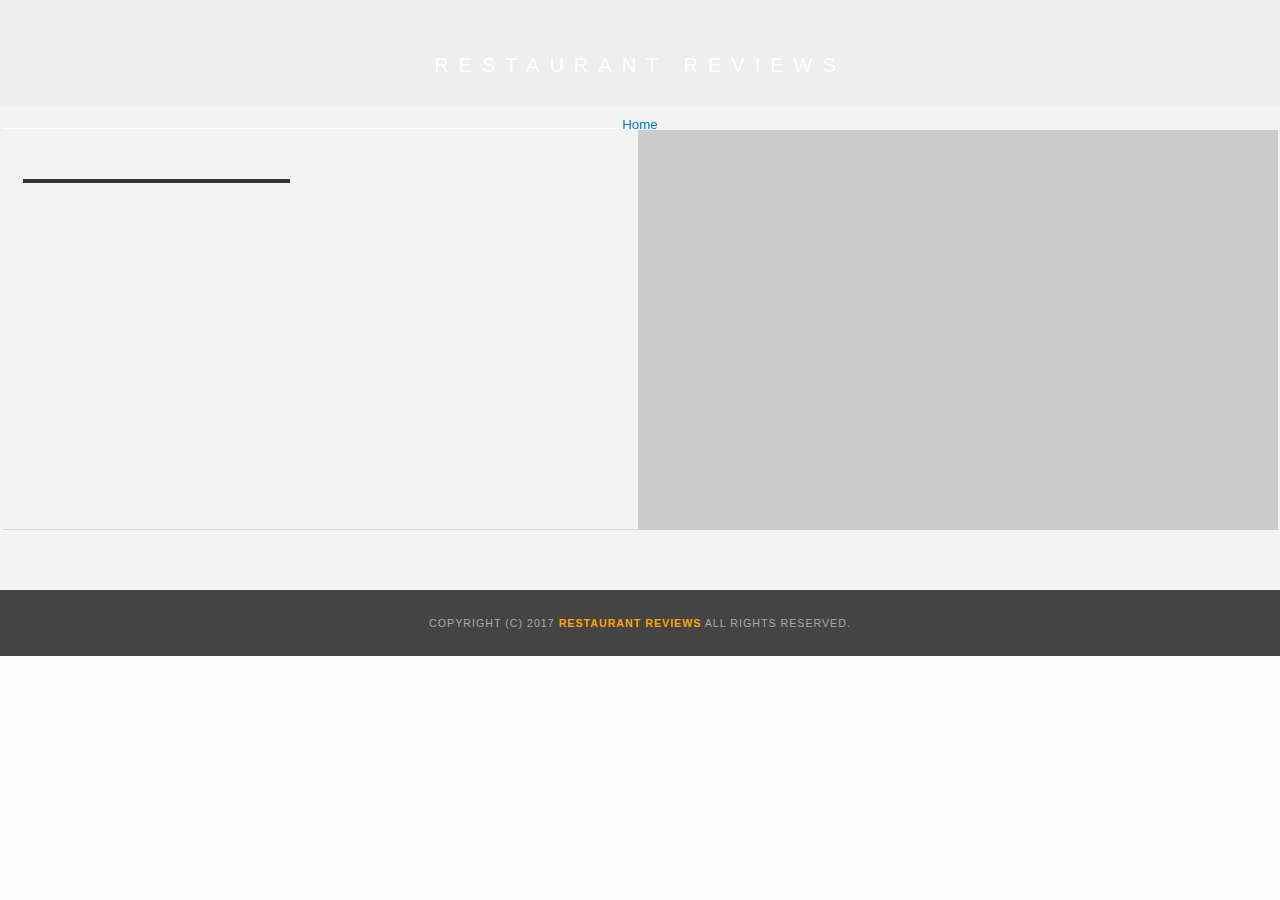
<file: restaurant.html>
<!DOCTYPE html>
<html lang="en">

<head>
  <meta charset="utf-8">
  <meta http-equiv="X-UA-Compatible" content="IE=edge">
  <meta name="viewport" content="width=device-width, initial-scale=1.0">
  <!-- Normalize.css for better cross-browser consistency -->
  <link rel="stylesheet" src="//normalize-css.googlecode.com/svn/trunk/normalize.css" />
  <!-- Main CSS file -->
  <link rel="stylesheet" href="css/styles.css" type="text/css">
  <title>Restaurant Info</title>
</head>

<body class="inside">
  <!-- Beginning header -->
  <header>
    <!-- Beginning nav/breadcrumb -->
    <nav id="breadcrumb" aria-label="Breadcrumb" role="navigation">
      <h1><a href="/" aria-current="page">Restaurant Reviews</a></h1>
      <li><a href="/" aria-current="page">Home</a></li>
    </nav>
    <!-- End nav/breadcrumb -->
  </header>
  <!-- End header -->

  <!-- Beginning main -->
  <main id="maincontent" role="main">
    <!-- Beginning map -->
    <section id="map-container">
      <div id="map"tabindex="-1" role="application" aria-label="google map"></div>
    </section>
    <!-- End map -->
    <!-- Beginning restaurant -->
    <section id="restaurant-container">
      <h2 id="restaurant-name" tabindex="0"></h2>
      <img id="restaurant-img">
      <p id="restaurant-cuisine" tabindex="0"></p>
      <p id="restaurant-address" tabindex="0"></p>
      <table id="restaurant-hours" tabindex="0"></table>
    </section>
    <!-- end restaurant -->
    <!-- Beginning reviews -->
    <section id="reviews-container">
      <ul id="reviews-list" aria-label="List of reviews"></ul>
    </section>
    <!-- End reviews -->
  </main>
  <!-- End main -->

  <!-- Beginning footer -->
  <footer id="footer">
    Copyright (c) 2017 <a href="/"><strong>Restaurant Reviews</strong></a> All Rights Reserved.
  </footer>
  <!-- End footer -->

  <!-- Beginning scripts -->
  <!-- Database helpers -->
  <script type="text/javascript" src="js/dbhelper.js"></script>
  <!-- Main javascript file -->
  <script type="text/javascript" src="js/restaurant_info.js"></script>
  <!-- Service Worker -->
  <script type="application/javascript" charset="utf-8" src="service.worker.js"></script>
  <!-- Google Maps -->
  <script async defer src="https://maps.googleapis.com/maps/api/js?key=AIzaSyDKmgEgVbvwtPnS67YoroVxddk2rS9lMgg&libraries=places&callback=initMap"></script>
  <!-- End scripts -->

</body>

</html>
</file>
<file: css/styles.css>
@charset "utf-8";
/* CSS Document */

body,
td,
th,
p {
  font-family: Arial, Helvetica, sans-serif;
  font-size: 10pt;
  color: #333;
  line-height: 1.5;
}

body {
  background-color: #fdfdfd;
  margin: 0;
  position: relative;
}

ul,
li {
  font-family: Arial, Helvetica, sans-serif;
  font-size: 10pt;
  color: #333;
}

a {
  color: orange;
  text-decoration: none;
}

a:hover,
a:focus {
  color: #3397db;
  text-decoration: none;
}

a img {
  border: none 0 #fff;
}

h1,
h2,
h3,
h4,
h5,
h6 {
  font-family: Arial, Helvetica, sans-serif;
  margin: 0 0 20px;
}

article,
aside,
canvas,
details,
figcaption,
figure,
footer,
header,
hgroup,
menu,
nav,
section {
  display: block;
}

#maincontent {
  background-color: #f3f3f3;
  min-height: 100%;
}

#footer {
  background-color: #444;
  color: #aaa;
  font-size: 8pt;
  letter-spacing: 1px;
  padding: 25px;
  text-align: center;
  text-transform: uppercase;
}
/* ====================== Navigation ====================== */
nav {
  width: 100%;
  height: 80px;
  background-color: #252831;
  text-align: center;

}

nav h1 {
  margin: auto;
  padding: 25px 0 25px 0;
}

nav h1 a {
  color: #fff;
  font-size: 15pt;
  font-weight: 200;
  letter-spacing: 10px;
  text-transform: uppercase;
  text-align: center;
}

#breadcrumb {
  padding: 10px 40px 16px;
  list-style: none;
  background-color: #eee;
  font-size: 17px;
  margin: 0;
  width: calc(100% - 80px);
}

/* Display list items side by side */
#breadcrumb li {
  display: inline;
}

/* Add a slash symbol (/) before/behind each list item */
#breadcrumb li+li:before {
  padding: 8px;
  color: black;
  content: "/\00a0";
}

/* Add a color to all links inside the list */
#breadcrumb li a {
  color: #0275d8;
  text-decoration: none;
}

/* Add a color on mouse-over */
#breadcrumb li a:hover {
  color: #01447e;
  text-decoration: underline;
}
/* ====================== Map ====================== */
#map {
  height: 400px;
  width: 100%;
  background-color: #ccc;
}
/* ====================== Restaurant Filtering ====================== */
.filter-options {
  width: 100%;
  background-color: #5d15e1;
  align-items: center;
  -webkit-box-align: center;
  -ms-flex-align: center;
}

.filter-options h2 {
  color: white;
  font-size: 1rem;
  font-weight: normal;
  line-height: 1;
  margin: 0;
  padding: 10px 20px 5px 20px;
}

.filter-options select {
  background-color: white;
  border: 1px solid #fff;
  font-family: Arial,sans-serif;
  font-size: 11pt;
  height: 35px;
  letter-spacing: 0;
  margin: 5px 20px 10px 20px;
  padding: 0 10px;
  width: 200px;
}

/* ====================== Restaurant Listing ====================== */
#restaurants-list {
  display: flex;
  flex-wrap: wrap;
  justify-content: center;
  align-items: center;
  background-color: #f3f3f3;
  list-style: outside none none;
  margin: 0;
  padding: 30px 15px 60px;
  text-align: center;
}

#restaurants-list li {
  background-color: #fff;
  border: 4px solid #ccc;
  font-family: Arial,sans-serif;
  margin: 15px;
  min-height: 380px;
  padding: 0 30px 25px;
  text-align: left;
  width: 25%;
}

#restaurants-list .restaurant-img {
  background-color: #ccc;
  display: block;
  margin: 0;
  margin-top: 25px;
  max-width: 100%;
  min-height: 248px;
  min-width: 100%;
}

#restaurants-list li h1 {
  color: #f18200;
  font-family: Arial,sans-serif;
  font-size: 14pt;
  font-weight: 200;
  letter-spacing: 0;
  line-height: 1.3;
  margin: 20px 0 10px;
  text-transform: uppercase;
}

#restaurants-list p {
  margin: 0;
  font-size: 11pt;
}

#restaurants-list li a {
  background-color: orange;
  border-bottom: 3px solid #eee;
  color: #fff;
  display: inline-block;
  font-size: 10pt;
  margin: 15px 0 0;
  padding: 8px 30px 10px;
  text-align: center;
  text-decoration: none;
  text-transform: uppercase;
}

/* ====================== Restaurant Details ====================== */
.inside header {
  position: fixed;
  top: 0;
  width: 100%;
  z-index: 1000;
}

.inside #maincontent{
  display: flex;
  flex-wrap: wrap;
  margin: auto;
  justify-content: center;
}

.inside #map-container {
  background: blue none repeat scroll 0 0;
  width: 100%;
  margin-top: 130px;
}

.inside #map {
  background-color: #ccc;
  height: 400px;
  width: 100%;
}

#restaurant-name {
  color: #f18200;
  font-family: Arial,sans-serif;
  font-size: 20pt;
  font-weight: 200;
  letter-spacing: 0;
  margin: 15px 0 30px;
  text-transform: uppercase;
  line-height: 1.1;
}

#restaurant-img {
  width: 90%;
}

#restaurant-address {
  font-size: 12pt;
  margin: 10px 0;
}

#restaurant-cuisine {
  background-color: #333;
  color: #ddd;
  font-size: 12pt;
  font-weight: 300;
  letter-spacing: 10px;
  margin: 0 0 20px;
  padding: 2px 0;
  text-align: center;
  text-transform: uppercase;
  width: 90%;
}

#restaurant-container {
  border-bottom: 1px solid #d9d9d9;
  border-top: 1px solid #fff;
  padding: 0 20px 0 20px;
  width: calc(100% - 45px);
}

#reviews-container {
  padding: 30px;
}

#reviews-container h2 {
  color: #f58500;
  font-size: 24pt;
  font-weight: 300;
  letter-spacing: -1px;
  padding-bottom: 1pt;
}

#reviews-list {
  margin: 0;
  padding: 0;
}

#reviews-list li {
  background-color: #fff;
  border: 2px solid #f3f3f3;
  display: block;
  list-style-type: none;
  margin: 0 0 30px;
  overflow: hidden;
  padding: 0 20px 20px;
  position: relative;
}

#reviews-list li p {
  margin: 0 0 10px;
}

#restaurant-hours td {
  color: #666;
}

@media screen and (max-width: 365px) {
  #restaurants-list li {
    min-width: 240px;
    padding: 12px;
    margin: 2px;
  }
}

@media screen and (max-width: 545px) {
  #restaurants-list li {
    max-width: 290px;
    min-width: 260px;
    width: 100%;
  }
}

@media screen and (min-width: 550px) {
  #restaurants-list li {
    max-width: 290px;
    min-width: 260px;
    width: 100%;
  }
}

@media screen and (min-width: 690px) {
  #restaurants-list li {
    max-width: 290px;
    min-width: 260px;
    width: 50%;
  }
  #restaurant-container {
    width: calc(50% - 45px);
    margin-top: 128px;
    order: 1;
  }
 .inside #map-container {
    width: 50%;
    height: 100%;
    order: 2;
  }
  #reviews-container {
    width: 100%;
    order: 3;
  }
  #restaurant-img,
  #restaurant-cuisine,
  #restaurant-address {
    width: 45%;
  }
}

@media screen and (min-width: 865px) {
  #restaurants-list li {
    max-width: 290px;
    min-width: 260px;
    width: 33.33%;
  }
}
</file>
